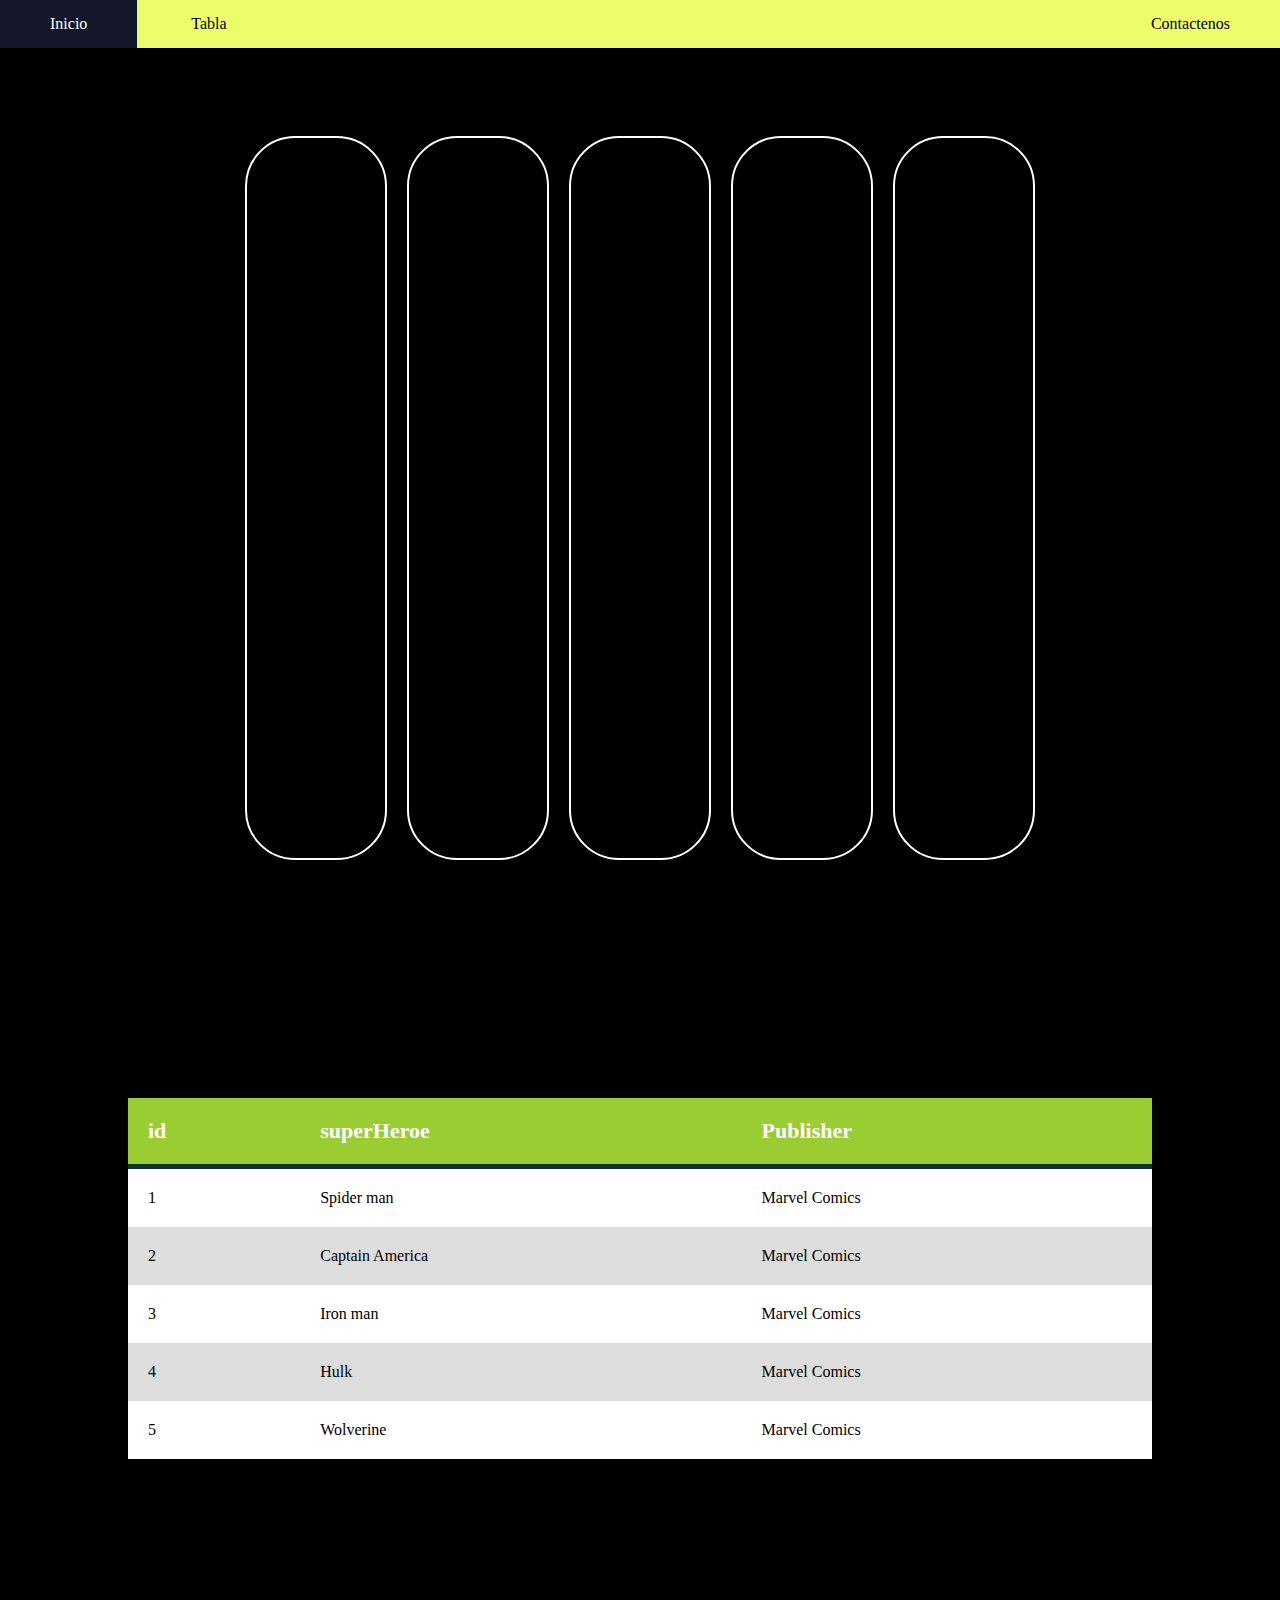
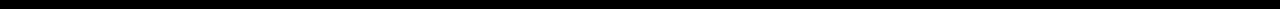
<file: Jonnier_aplicación/index.html>
<!DOCTYPE html>
<html lang="en">
<head>
    <meta charset="UTF-8">
    <meta http-equiv="X-UA-Compatible" content="IE=edge">
    <meta name="viewport" content="width=device-width, initial-scale=1.0">
    <link rel="stylesheet" href="./style/style.css">
    <link rel="shortcut icon" href="./assets/icono.png" type="image/x-icon">
    <title>Avengers</title>
</head>
<body>
    <header>
        <nav>
            <ul class="menu">
                <li class="lista"><a href="#">Inicio</a></li>
                <li class="lista"><a href="#">Tabla</a></li>
                <li class="lista lista-r"><a href="./perfil.html">Contactenos</a></li>
            </ul>
        </nav>
    </header>

    <main>
        <div class="container">
            <div class="container-flex">
                
                <div class="panel"  
                style="background-image: url('https://media.revistagq.com/photos/61c9832dec2157b47d0637e7/3:2/w_2468,h_1645,c_limit/marvel-spiderman.jpeg')">
                <h3>Spider man</h3>
               </div>

                <div class="panel"  
                style="background-image: url('https://as01.epimg.net/meristation/imagenes/2021/03/29/noticias/1617015274_359458_1617015305_noticia_normal.jpg')">
                <h3>Captain America</h3>
               </div>

               <div class="panel"  
                style="background-image: url('https://as01.epimg.net/meristation/imagenes/2021/05/07/betech/1620421981_410581_1620422287_noticia_normal_recorte1.jpg')">
                <h3>Iron man</h3>
               </div>

               <div class="panel"  
                style="background-image: url('https://hips.hearstapps.com/hmg-prod.s3.amazonaws.com/images/el-increible-hulk-1554403044.jpg')">
                <h3>Hulk</h3>
               </div>

               <div class="panel"  
                style="background-image: url('https://i0.wp.com/codigoespagueti.com/wp-content/uploads/2020/04/Wolverine-6.jpg?fit=1080%2C608&quality=80&ssl=1')">
                <h3>Wolverine</h3>
               </div>
            </div>
        </div>

        <div class="container-table">
            <table id="table-card">
                <thead>
                    <tr>
                        <th>id</th>
                        <th>superHeroe</th>
                        <th>Publisher</th>
                    </tr>
                </thead>

                <tbody>
                    <tr>
                        <td>1</td>
                        <td>Spider man</td>
                        <td>Marvel Comics</td>
                    </tr>

                    <tr>
                        <td>2</td>
                        <td>Captain America</td>
                        <td>Marvel Comics</td>
                    </tr>

                    <tr>
                        <td>3</td>
                        <td>Iron man</td>
                        <td>Marvel Comics</td>
                    </tr>

                    <tr>
                        <td>4</td>
                        <td>Hulk</td>
                        <td>Marvel Comics</td>
                    </tr>

                    <tr>
                        <td>5</td>
                        <td>Wolverine</td>
                        <td>Marvel Comics</td>
                    </tr>
                </tbody>

            </table>
        </div>
    </main>




    <script src="./script/script.js"></script>
</body>
</html>
</file>
<file: Jonnier_aplicación/style/style.css>
body{
    box-sizing: border-box;
    margin: 0;
    background-color: black;
}


nav{
    background-color: rgb(237, 252, 107);
    width: 100%;

}

.menu{
    list-style: none;
    margin: 0;
    padding: 0;
    width: 100%;
}

.menu .lista{
    display: inline-block;

}

.lista-r{
    float: right;
}

.lista a{
    text-decoration: none;
    color: black;
    padding: 15px 50px;
    display: block;
    font-family: Georgia, 'Times New Roman', Times, serif;
}

.lista a:hover{
    background-color: rgb(20, 23, 41);
    color: white;

}

/*cards*/

.container{
    display: flex;
    flex-wrap: wrap;
    align-content: center;
    justify-content: center;
    height: 100vh; 
    overflow: hidden;
    margin: 0;
}

.container-flex{
    display: flex;
    width: 90vh;
}

.panel{
    height: 80vh;
    background-size: auto 100%;
    background-position: center;
    background-repeat: no-repeat;
    border-radius: 50px;
    color: black;
    cursor: pointer;
    flex: 0.5;
    margin: 10px; 
    position: relative;
    transform: flex 0.7s ease-in;
    border: 2px solid white;
    animation: moverArriba 1s ease-in;

}


.panel h3{
    font-size: 24px;
    position: absolute;
    bottom: 20px;
    left: 20px;
    margin: 0;
    opacity: 0;
    background-color: white;
    border-radius: 10px;
    border: 2px solid rgb(50, 40, 105);
    padding: 5px;
}

.panel.active{
    flex: 5px;
    border: 2px solid white;
}

.panel.active h3{
    opacity: 1;
    transition: flex 0.3 ease-in 0.4s;
}

.container-table{
    margin: 150px auto;
    width: 80vw;
}

table{
    background-color: white;
    text-align: left;
    width: 100%;
    border-collapse: collapse;
    animation: moverDerecha 5s ease-in;
}

td, th{
    padding: 20px;
}

thead{
    background-color: yellowgreen;
    border-bottom: 5px solid #0f362d;
    color: white;
    font-size: 22px;
}

tr:nth-child(even){
    background-color: #ddd;
}

tr:hover td{
    background-color: rgb(0, 128, 128, 0.4);
    color: white;

}

@keyframes moverArriba{
    0% {
        opacity: 0;
        transform: translateY(100%);
    }

    100%{
        opacity: 1;
        transform: translate(0);
    }
}

@keyframes moverDerecha{
    0% {
        opacity: 0;
        transform: translateX(100%);
    }

    100%{
        opacity: 1;
        transform: translate(0);
    }
}



@media screen and (max-width: 480px) {
    .container{
        width: 100vw;
    }

    .panel:nth-of-type(4),
    .panel:nth-of-type(5){
        display: none;
    }

    .panel h3{
        font-size: 18px;
    }

    .panel{
        flex: 0.3;
    }
    
}
</file>
